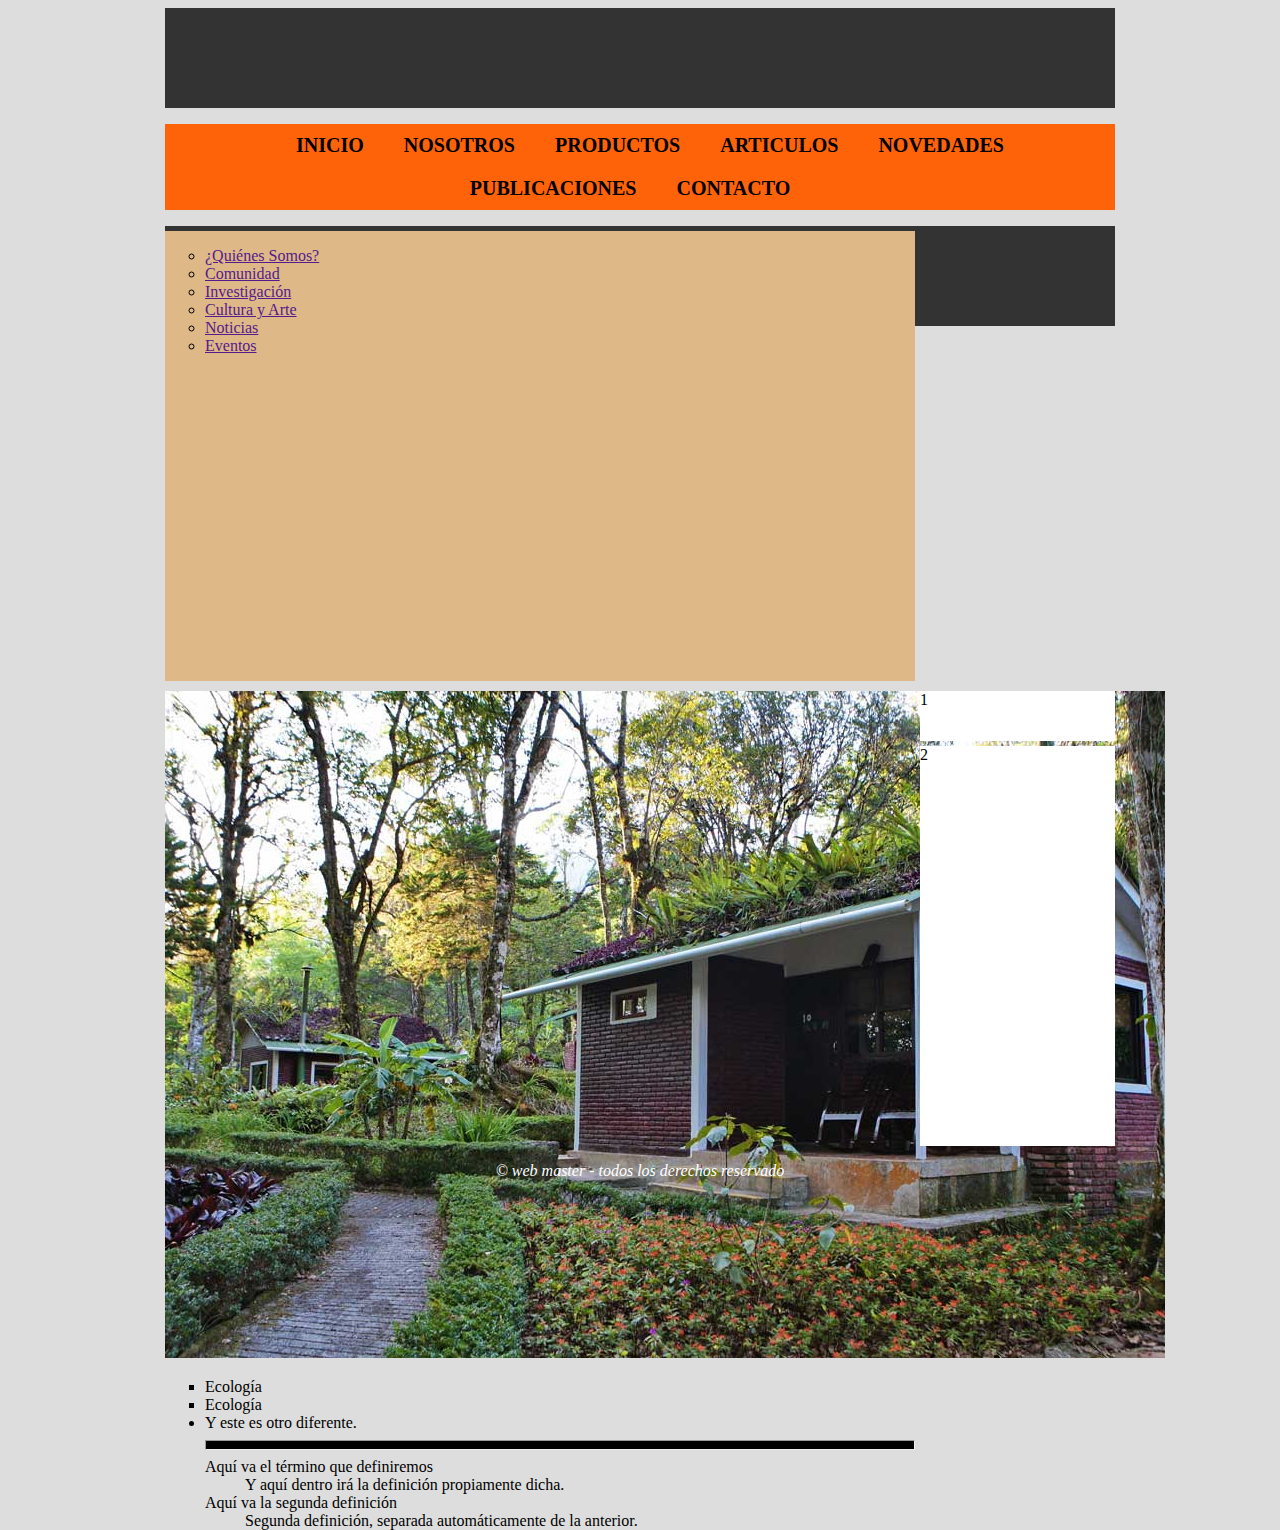
<file: index.html>
<!DOCTYPE html>
<html lang="es">
<head>
    <meta charset="UTF-8">
    <meta name"keywords" content="pagina, html5, css3, maquetacion">
    <meta name"description" content="esta pagina con estilos cc3">
    <title>Document</title>
    <link rel="stylesheet" type="css" href="/assets/css/index.css">
      <style type="text/css">
  {
	padding: 0;
	margin:0;
}
body{
	background-color: #ddd;
}
#contenedor{
	width: 950px;
	margin:auto;
}
main{
	width: 950px;
	height: 100px;
	background-color: #333;
}
header nav{
	text-align: center;
	background-color: #FF6309;
}
header nav ul li{
	display: inline-block;
	padding: 10px;
}
header nav ul li a{
	text-decoration: none;
	font-family: fantasy;
	font-size: 20px;
	color:black;
	font-weight: bold;
	
}
header nav ul li a:hover{
color:white;
}
section{
	float:left;
	width: 750px;
	height: 450px;
	margin-top: 5px;
	margin-bottom: 5px;
	background-color: burlywood;
}
aside{
	margin-top: 5px;
	float:left;
	width: 195px;
	height: 400px;
	margin-left: 5px;
	background-color: white;
}
aside:nth-of-type(1) {
	height: 50px;

}
footer{
	clear:both;
	width: 950px;
	height: 50px;
	background-color: #333;
	text-align: center;
	color:white;
	line-height: 50px;
	font-style: italic;
}
</style>

</head>
<body>
    <div id="contenedor">
         <main>

         </main>
       
        <header>
            <nav>
                <ul>
                  <li><a href="">INICIO</a><li>
                  <li><a href="">NOSOTROS</a><li>
                  <li><a href="">PRODUCTOS</a><li>
                  <li><a href="">ARTICULOS</a><li>
				  <li><a href="">NOVEDADES</a><li>
				  <li><a href="">PUBLICACIONES</a><li>
                  <li><a href="">CONTACTO</a><li>
                <ul>
             </nav>
			 <div>
        </header>
		<main>
        <section>	
		 <nav>
            <ul>
               <li type="circle"> <a href="">¿Quiénes Somos?</a></li>
               <li type="circle"><a href="">Comunidad</a></li>
			   <li type="circle"><a href="">Investigación</a></li>
			   <li type="circle"><a href="">Cultura y Arte</a></li>
			   <li type="circle"><a href="">Noticias</a></li>
			   <li type="circle"><a href="">Eventos</a></li>

         </nav>
		 </section>

        <section>
			        <div>
            <img src="./assets/img/OR_7538.jpg" alt="">

        </div>
        <ul>

<li type="square">Ecología</li>
<li type="square">Ecología</li>
<li type="disc">Y este es otro diferente.</li>
<hr style="height:8px ; color: black; background-color: black;" />
<dl>
<dt>Aquí va el término que definiremos</dt>
<dd>Y aquí dentro irá la definición propiamente dicha.</dd>
</dl>
<dl>
<dt>Aquí va la segunda definición</dt>
<dd>Segunda definición, separada automáticamente de la anterior.</dd>
</dl>
</ul>
        </section>
        	<aside>
        	1
        	</aside>
        	<aside>
        	2
            </aside>
        	<footer>
        	&copy; web master - todos los derechos reservado
        	</footer>
     </div>
 </body>
 </html>
</body>
</hmtl>
</file>
<file: assets/css/index.css>
*{
	border:0;
	margin:0;
	padding:0;
}
body{
	background:#ccc; 
}

#contenedor{
	box-shadow: 2px 10px #ccc;
	border:solid #fff;
	border-radius: 5px;
	margin-top: 10px;
	background:#fff;
	height: 1050px;
	width: 780px;
	margin-right: auto;
	margin-left: auto;
}
header, #banner, #noticias, #tienda, #marcas{
	background-color: #ff3;
	width: 780px;
	height: 100px;
}
header{
	width: 750px;
	height: 100px;
	padding: 8px 15px;
}
header h1{
	background-color: #ccc;
	width: 240px;
	height: 100px;
	display: inline-block;
	vertical-align: middle;
	float:left;
}
header #menu{
background-color: #000;
	width: 440px;
	height: 100px;
	display: inline-block;
	vertical-align: middle;
	float:left;
}
#banner{
	background:#666;
	height:300px;

}
#noticias{
		background:#fff;
	    height:225px;
	    width: 760px;
	    padding-left: 10px;
	    padding-right: 10px;
	    padding-top: 5px;
	    text-align: center;
	}
#tienda{
	    width: 760px;
		background:#666;
	    height:190px;
	    padding-left: 10px;
	    padding-right: 10px;
	    padding-top: 5px;
	    text-align: center;
	}
#marcas{
		background:#fff;
	    height:100px;
	}
footer{
	background-color:#f21;
	    width: 780px;
	    height:60px;
	    padding-top: 25px;
}
footer p{
	font-family: arial;
	font-size: 9px;
	text-align: center;
}
#noticias #noticias1{
	background: #f21;
	width: 250px;
	height:215px ;
	display: inline-block;
    vertical-align: top;

}
#noticias #noticias2{
	background: #f21;
	width: 250px;
	height:215px ;
	display: inline-block;
	vertical-align: top;
}
#noticias #noticias3{
	background: #f21;
	width: 250px;
	height:215px ;
	display: inline-block;
	vertical-align: top;
	
}
.espacio{
	width: 780px;
	height: 10px;
	}
#tienda #tienda1{
	background: #ccc;
	width: 160px;
	height:180px ;
	display: inline-block;
    vertical-align: top;
    margin: 0px 0px ;

}
#tienda #tienda2{
	background: #f21;
	width: 160px;
	height:180px ;
	display: inline-block;
	vertical-align: top;
	   margin: 0px 0px ;
}
#tienda #tienda3{
	background: #ccc;
	width: 160px;
	height:180px ;
	display: inline-block;
	vertical-align: top;
	   margin: 0px 0px ;
	
}
#tienda #tienda4{
	background: #f21;
	width: 160px;
	height:180px ;
	display: inline-block;
	vertical-align: top;
	   margin: 0px 0px ;
	
}
</file>
